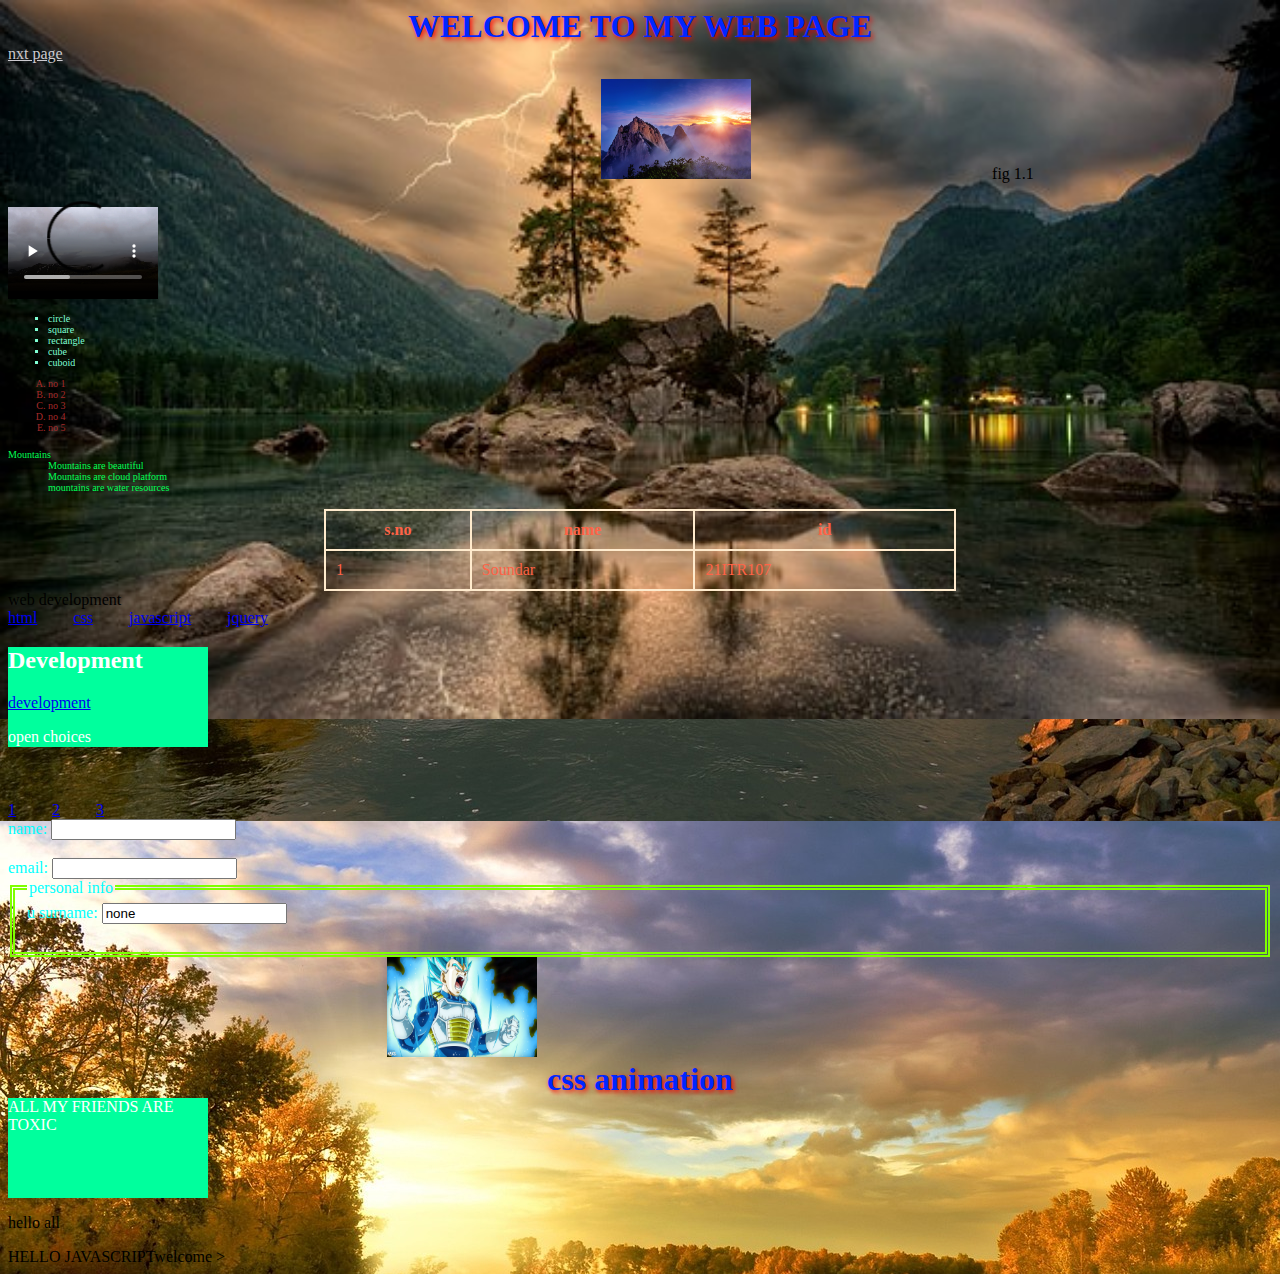
<file: index.html>
<!DOCTYPE html>
<html lang="en">

<head>
    <style>
        table,
        th,
        td {
            border: 2px solid blanchedalmond;
            border-collapse: collapse;
            padding: 10px;
            margin-left: auto;
            margin-right: auto;
        }
h
        table:hover {
            background-color: rgb(223, 0, 252);
        }

        body {
            background-image: url('nature p.jpg'), url('river.jpg'), url('mountain.jpg');
            background-size: cover;
            background-repeat: no-repeat, repeat, no-repeat;
            background-size: 100%;
        }
    </style>
    <title>Document</title>
    <link rel="stylesheet" href="style.css">
</head>

<body>
    <h1>WELCOME TO MY WEB PAGE</h1>
    <style>
        h1 {
            text-shadow: 2px 2px 5px red;
        }
    </style>
    <a class="nxt" href="a.html">nxt page</a>
    <figure>
        <img src="mountain.jpg" width="150px" height="100px">
        <style>
            img {
                margin-right: 20%;
                padding-right: 0 20px;
            }
        </style>
        <fig caption>fig 1.1</fig>
    </figure>
    <video controls>
        <source src="mountains-video.mp4" type="video/mp4">
    </video>


    <ul type="square">
        <li>circle</li>
        <li>square</li>
        <li>rectangle</li>
        <li>cube</li>
        <li>cuboid</li>
    </ul>
    <ol type="A">
        <li>no 1</li>
        <li>no 2</li>
        <li>no 3</li>
        <li>no 4</li>
        <li>no 5</li>
    </ol>
    <dl>
        <dt>Mountains</dt>
        <dd>Mountains are beautiful</dd>
        <dd>Mountains are cloud platform</dd>
        <dd>mountains are water resources</dd>
    </dl>
    <table style="width: 50%;">
        <tr>
            <th>s.no</th>
            <th>name</th>
            <th>id</th>
        </tr>
        <tr>
            <td>1</td>
            <td>Soundar</td>
            <td>21ITR107</td>
        </tr>
    </table>

    <head>
        <style>
            para {
                font-size: 15px;
                color: rgb(0, 255, 242);
            }

            centre {
                color: green;
                text-align: center;
            }

            vcfgv h2,
            h3 {
                font-size: 20px;
                color: chartreuse;
            }

            asside {
                width: 30px;
                padding-left: 15px;
                margin-left: 15px;
                float: right;
                font-style: italic;
                background-color: lightgrey;
            }
        </style>
    </head>
    <header>web development</header>
    <nav>
        <a href="https://www.w3schools.com/html/">html</a>&emsp;&emsp;
        <a href="https://www.w3schools.com/css/">css</a>&emsp;&emsp;
        <a href="https://www.javascript.com/">javascript</a>&emsp;&emsp;
        <a href="https://jquery.com/">jquery</a>&emsp;&emsp;
    </nav>
    <div class="mydiv">
        <h2>Development</h2>
        <a
            href="https://www.sciencedirect.com/topics/computer-science/technological-development">development</a>&emsp;&emsp;
        <p>open choices</p>
    </div><br><br><br>
    <footer>
        <nav id="para 2">
            <a href="#">1</a>&emsp;&emsp;
            <a href="style.css">2</a>&emsp;&emsp;
            <a href="./a.html">3</a>&emsp;&emsp;

        </nav>
    </footer>
    <form>
        <label>name:</label>
        <input type="text"><br><br>
        <label>email:</label>
        <input type="email">
        <form action="sample.php" method="post/get">
            <fieldset>
                <legend>personal info</legend>
                <label for="Soundar">u surname:</label>
                <input type="text" name="Soundar" id="21ITR107" name="Soundar" value="none"><br><br>
            </fieldset>
        </form>
    </form>
    <style>
        /*body{
            background-image:url("smile.webp");
            background-size: 100%;
            background-position: right top;
            background-attachment: cover;
        }*/
        fieldset {
            border-color: chartreuse;
            border-width: 5px;
            border-radius: 10x;
            border-style: double;

        }
    </style>
    <a href="https://wallpaperaccess.com/vegeta"><img src="prince.webp" height="100px" width="150px"></a>

    <head>
        <style>
            img {
                margin-left: 30%;
                padding-left: 0 10px;
            }

            div {
                width: 200px;
                height: 100px;
                background-color: rgb(0, 255, 157);
                position: relative;
                animation-name: ALL;
                animation-duration: 5s;
                animation-delay: 2s;
                animation-iteration-count: 3;
                color: white;

            }

            @keyframes ALL{
                0% {
                    background-color: red;
                    left: 0px;
                    top: 0px;
                }

                25% {
                    background-color: yellow;
                    left: 200px;
                    top: 0px;
                }

                50% {
                    background-color: blue;
                    left: 200px;
                    top: 200px;
                }

                75% {
                    background-color: green;
                    left: 0px;
                    top: 200px;
                }

                100% {
                    background-color: red;
                    left: 0px;
                    top: 0px;
                }

            }
        </style>
        <h1>css animation</h1>
        <div>ALL MY FRIENDS ARE TOXIC</div>



    </head>
    <p id="dem"></p>
    <script>
       document.getElementById('dem').innerHTML = "hello all";
        document.write("HELLO JAVASCRIPT");
        document.write("welcome");
        console.log("hello");
        
        
    </script>
     >
</body>

</html>
</file>
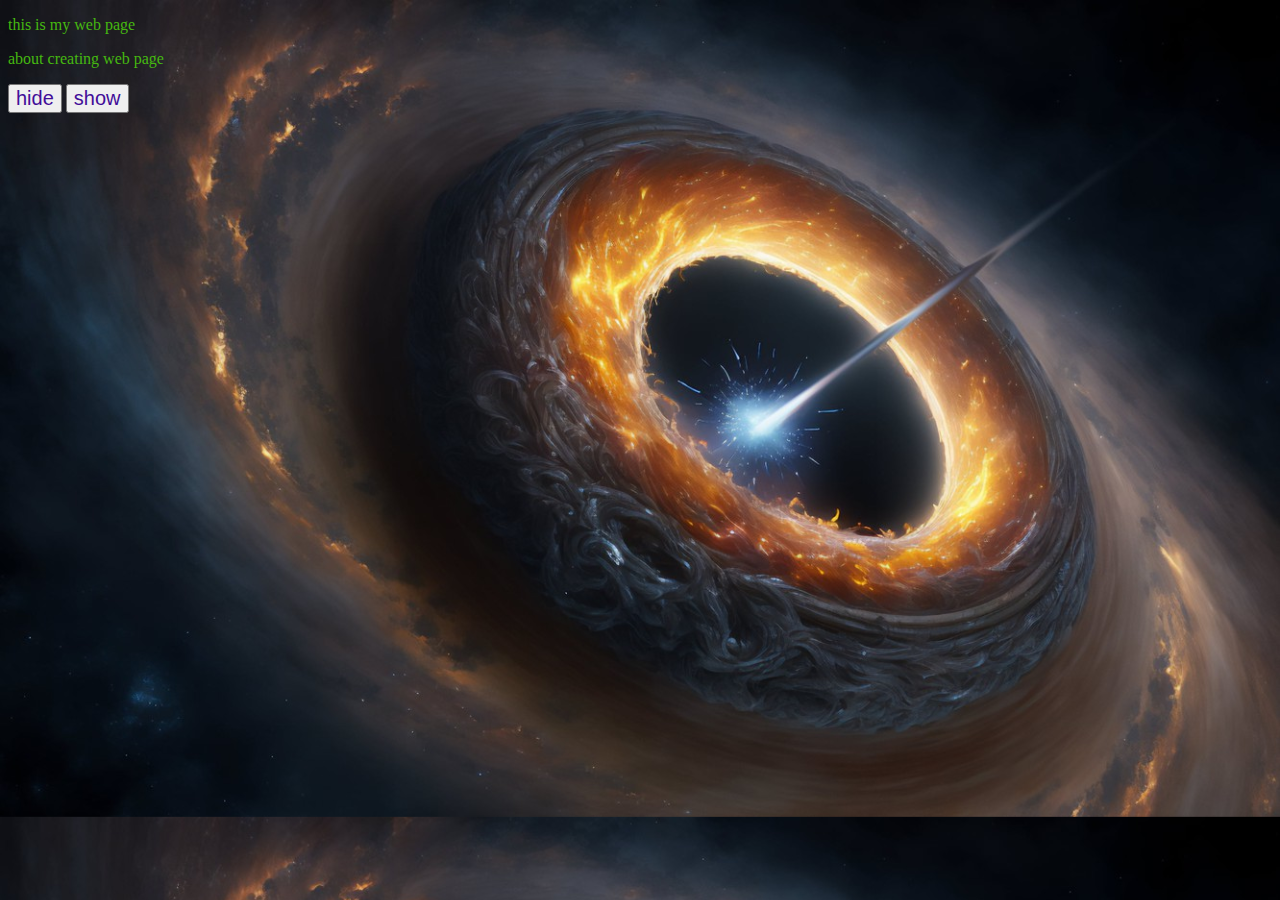
<file: jq.html>
<!DOCTYPE html>
<html lang="en">
<head>
    <meta charset="UTF-8">
    <meta http-equiv="X-UA-Compatible" content="IE=edge">
    <meta name="viewport" content="width=device-width, initial-scale=1.0">
    <title>Document</title>
    <script src="https://code.jquery.com/jquery-3.6.4.min.js"></script>
</head>
<body>
    <style>
        body{
            background-image: url();
        }
    </style>
    <script>
        $(document).ready(function(){
            $("#hide").click(function(){
                $("p").hide(2000);
            });
            $("#show").click(function(){
                $("p").show(3000);
            });
        });
    </script>
    <p>this is my web page</p>
    <p>about creating web page</p>
    <button id="hide">hide</button>
    <button id="show">show</button>
    <style>
        button{
            font-size: 20px;
            color: rgb(66, 13, 153);
        }
        button:hover{
            background-color: rgb(5, 235, 243);
        }
        p{
            color: rgb(69, 184, 16);
        }
        body{
            background-image: url("ai\ art.jpg");
            background-size: cover;
        }
    </style>
    
</body>
</html>
</file>
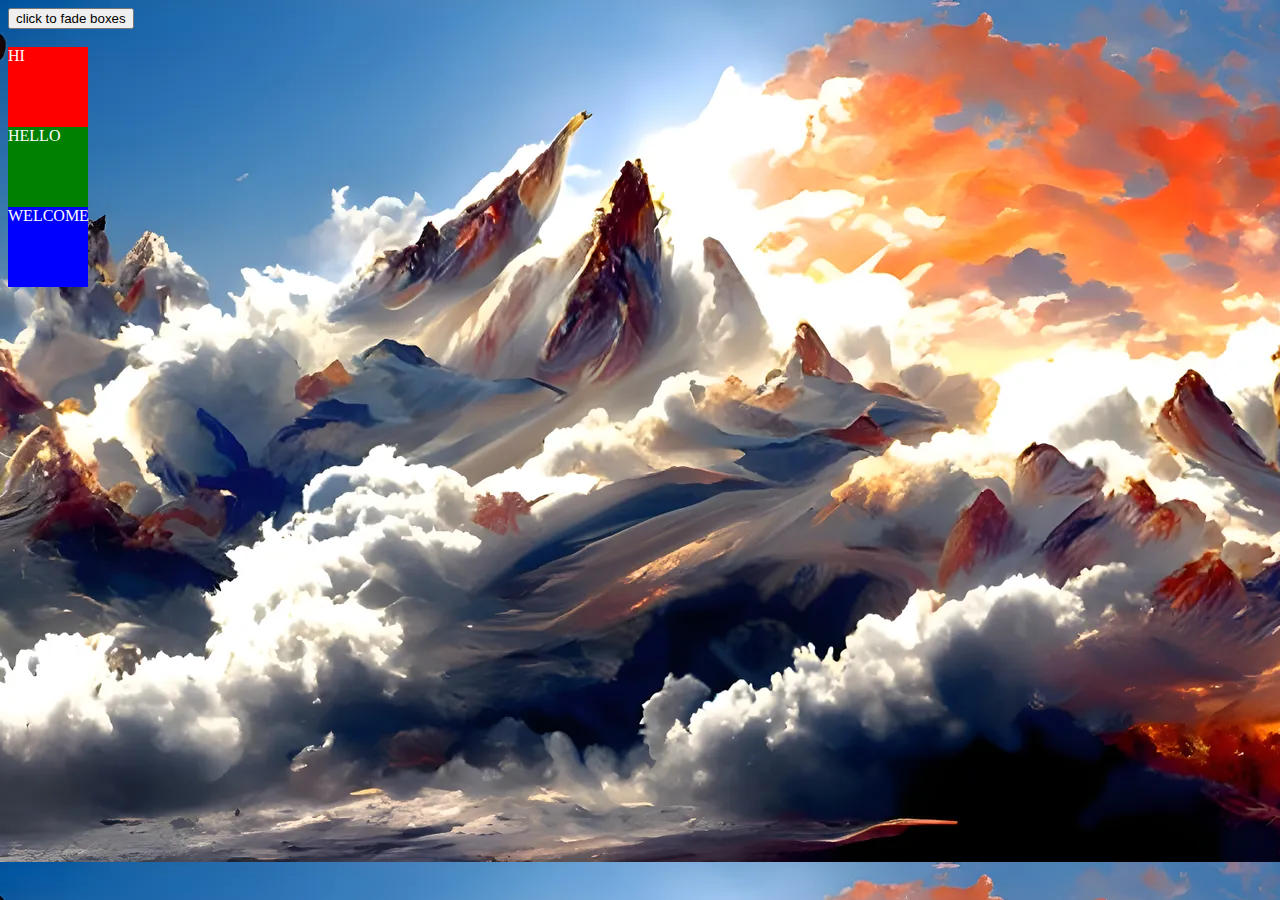
<file: t1.html>
<!DOCTYPE html>
<html lang="en">

<head>
    <meta charset="UTF-8">
    <meta http-equiv="X-UA-Compatible" content="IE=edge">
    <meta name="viewport" content="width=device-width, initial-scale=1.0">
    <title>Document</title>
</head>
<body>
    <button>click to fade boxes</button><br><br>
    <div id="div1" style="width:80px;height:80px;background-color:red;color:white">HI</div>
    <div id="div2" style="width: 80px; height: 80px; background-color:green;color:white">HELLO</div>
    <div id="div3" style="width: 80px ;height: 80px ;background-color:blue;color:white">WELCOME</div>
    <script src="./jquery-3.6.4.min.js"></script>

    <script>
        $(document).ready(function(){
            $("button").click(function(){
                $("#div1").fadeToggle();
                $("#div2").fadeToggle("slow");
                $("#div3").fadeToggle(3000);
            });
        });
    </script>
    <style>
        body{
            background-image: url("jelly-3.webp");
        }
    </style>
</body>

</html>
</file>
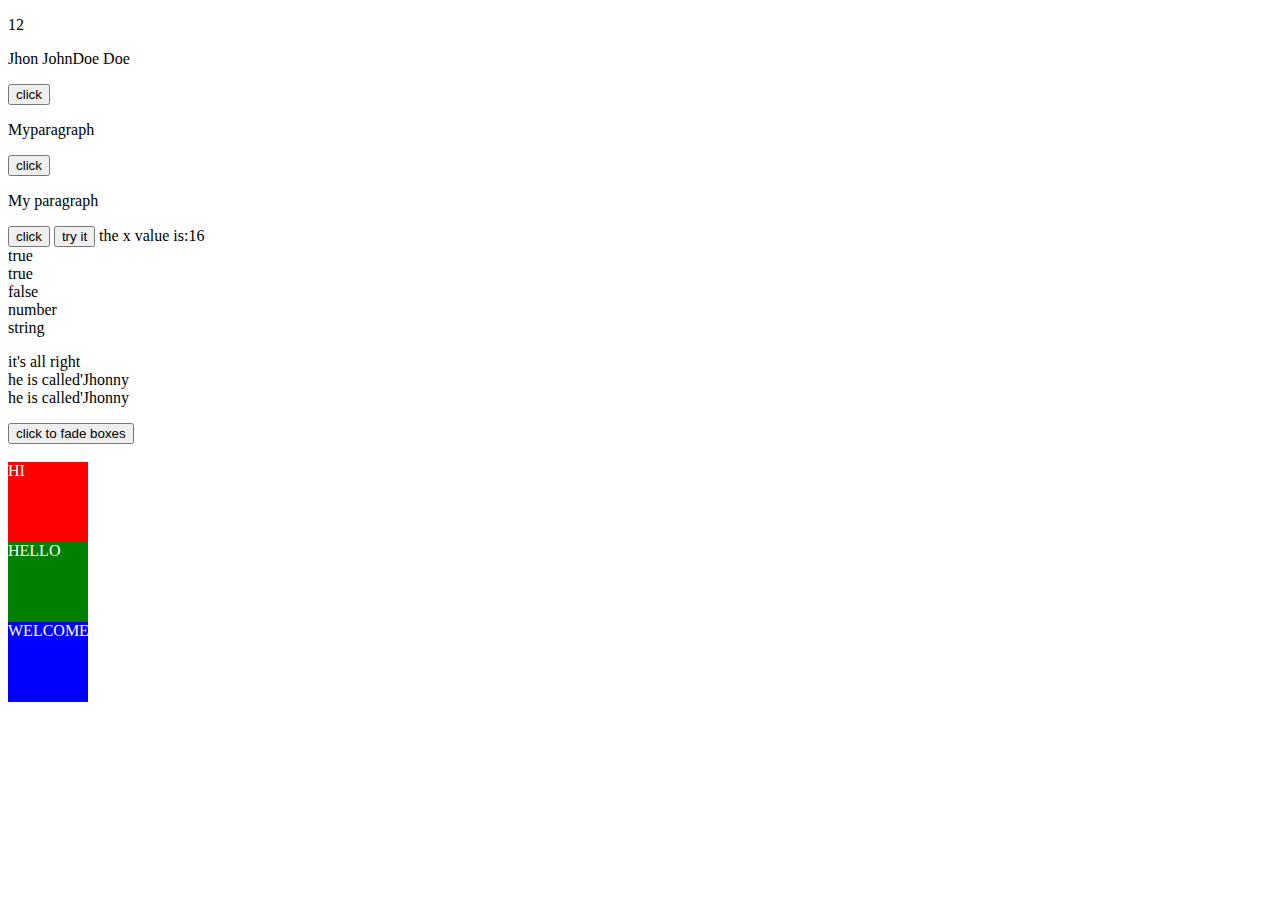
<file: test.html>
<!DOCTYPE html>
<html lang="en">

<head>
    <meta charset="UTF-8">
    <meta http-equiv="X-UA-Compatible" content="IE=edge">
    <meta name="viewport" content="width=device-width, initial-scale=1.0">
    <title>Document</title>
    <script src="https://code.jquery.com/jquery-3.6.4.min.js"></script>
    <script>function Test() {
            document.write("Hello all");
        }
        $(document).ready(function () {
            $("button").click(function () {
                $("#div1").fadetoggle();
                $("#div2").fadetogle("slow");
                $("#div3").fadetoggle("3000");
            });
        });

    </script>
</head>

<body>
    <p id="demo"></p>
    <p id="deno"></p>
    <p id="zeno"></p>

    <button type="button" onclick="document.getElementById('demo').innerHTML=Date()">click</button>
    <p id="demo"></p>
    <p id="demo">Myparagraph</p>
    <button type="button" onclick="document.getElementById('demo').innerHTML='hello'">click</button>
    <p id="demo">My paragraph</p>
    <button type="button" onclick="document.getElementById('demo').style.backgroundColor= 'red';">click</button>
    <button type="button" onclick="Test()">try it</button>
    <script>
        let x = 10;
        let y = 5;
        x += 6;//x=x+6("the x value is ")
        document.write("the x value is:" + x + "<br>");
    </script>
    <script>
        let a = 10;
        let b = 5;
        document.write(a > 5 && b < 10);
        document.write("<br>");
        document.write(a > 5 || b < 10);
        document.write("<br>");
        document.write(!(a > 5 && b < 10));
    </script>
    <script>
        let text1 = "Hello";
        let text2 = "world";
        let text3 = text1 + text2;
        document.write("<br>");
        document.write(typeof 3.4);
        document.write("<br>");
        document.write(typeof "hai");
        var m = myfunction(4, 3);
        document.getElementById("deno").innerHTML = m;
        function myfunction(a, b) {
            return a * b;
        }

        const person1 = {
            firstname: "Jhon",
            lastname: "Doe"
        }
        const person = {
            fullname: function () {
                return this.firstname + " JohnDoe " + this.lastname;
            }
        }
        document.getElementById("zeno").innerHTML = person.fullname.apply(person1);
    </script>
    <p id="keni"></p>
    <script>
        document.write(math.sqrt(16));
        document.write("<br>");
        document.write(math.pow(2))
        document.write("<br>");
        document.write("<br>");
        document.write(math.cos(45));
        document.write("<br>");
        document.write(math.log(1));
        document.write("<br>");
        document.write(math.log(2));
        document.write("<br>");
        document.write(math.log(3));
        document.write("<br>");
    </script>
    <p id="zeni"></p>
    <script>
        let answer1 = "it's all right";
        let answer2 = "he is called'Jhonny";
        let answer3 = "he is called'Jhonny";
        document.getElementById("zeni").innerHTML = answer1 + "<br>" + answer2 + "<br>" + answer3;


    </script>
    <button>click to fade boxes</button><br><br>
    <div id="div1" style="width:80px;height:80px;background-color:red;color:white">HI</div>
    <div id="div2" style="width: 80px; height: 80px; background-color:green;color:white">HELLO</div>
    <div id="div3" style="width: 80px ;height: 80px ;background-color:blue;color:white">WELCOME</div>

</body>

</html>
</file>
<file: style.css>
h1{
    color: rgb(0, 38, 255);
    text-align: center;
    border-radius:0 50px;
    margin:0 20px;
    padding:0 30px;

}
ul{
    font-size: 10px;
    color:aquamarine
}
ol{
    font-size: 10px;
    color: brown;
}
dd{
    font-size: 10px;
    color: rgb(0, 255, 85);
}
dt{
    font-size: 10px;
    color: rgb(0, 255, 85);
}
figure{
    overflow: hidden;
    text-align: center;
}
table,th,td{
    border:2px solid blanchedalmond;
    border-collapse:collapse ;
    padding: 10px;
}
video{
    width: 150px;
    height: 100px;
}
label{
    color: aqua;
}
legend{
    color:aqua;
}
tr{
    color: tomato;
}
.nxt{
    color: rgb(204, 202, 207);
}
shadow{
    font-size: 30px;
    text-shadow:2px 2px 3px cornflowerblue;
}
#demo{
    font-size: 20px;
    color: rgb(178, 34, 154);

}
documentst.write{
    font-size: 60px;
    color: rgb(126, 126, 197);
}
</file>
